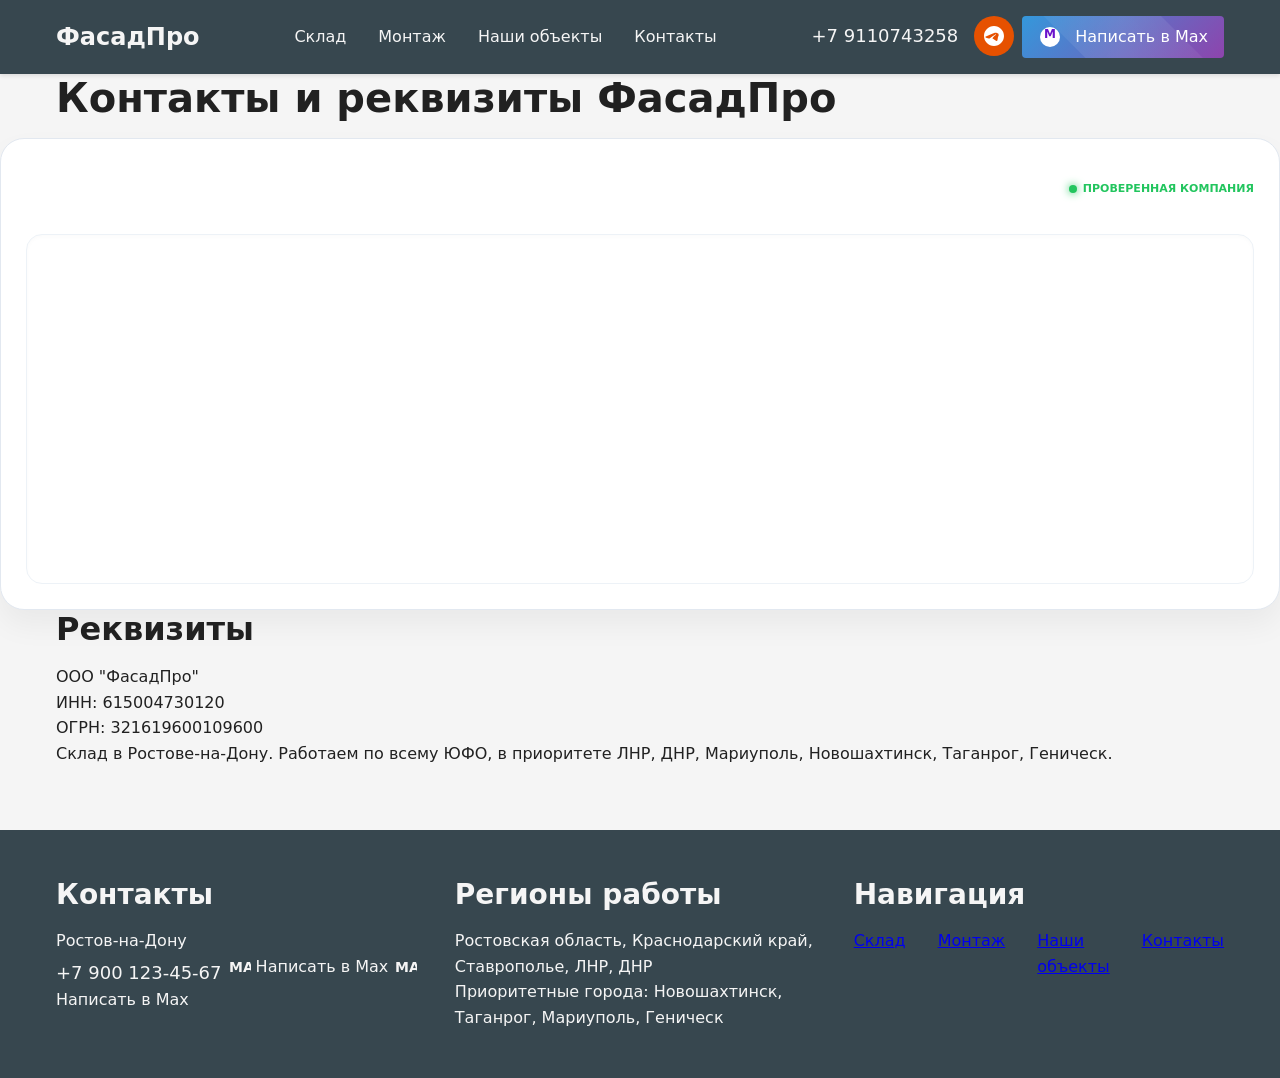
<file: contacts/index.html>
<!DOCTYPE html>
<html lang="ru">
<head>
    <meta charset="UTF-8">
    <meta name="viewport" content="width=device-width, initial-scale=1.0">
    <title>Контакты ФасадПро | Ростов-на-Дону и ЮФО</title>
    <meta name="description" content="Контакты и реквизиты компании ФасадПро. Ростов-на-Дону и ЮФО.">
    <link rel="stylesheet" href="../css/style.css">
    <link rel="canonical" href="/" />
</head>
<body itemscope itemtype="https://schema.org/ContactPage">
    <header class="header">
        <div class="header__container container">
            <a href="/" class="header__logo" itemprop="name">ФасадПро</a>
            <nav class="nav">
                <ul class="nav__list">
                    <li class="nav__item"><a href="/opt/" class="nav__link">Склад</a></li>
                    <li class="nav__item"><a href="/service/" class="nav__link">Монтаж</a></li>
                    <li class="nav__item"><a href="/projects/" class="nav__link">Наши объекты</a></li>
                    <li class="nav__item"><a href="/contacts/" class="nav__link">Контакты</a></li>
                </ul>
            </nav>
            <div class="contact-info">
    <a href="tel:+79110743258" class="contact-phone" itemprop="telephone">+7 9110743258</a>
    <div class="messenger-links">
        <!-- Telegram -->
        <a href="https://t.me" class="messenger-btn" aria-label="Telegram">
            <svg width="24" height="24" fill="currentColor" viewBox="0 0 24 24">
                <path d="M12 2C6.48 2 2 6.48 2 12s4.48 10 10 10 10-4.48 10-10S17.52 2 12 2zm4.64 6.8c-.15 1.58-.8 5.42-1.13 7.19-.14.75-.42 1-.68 1.03-.58.05-1.02-.38-1.58-.75-.88-.58-1.38-.94-2.23-1.5-.99-.65-.35-1.01.22-1.59.15-.15 2.71-2.48 2.76-2.69.01-.03.01-.14-.07-.2-.08-.06-.19-.04-.27-.02-.11.02-1.93 1.23-5.46 3.62-.51.35-.98.52-1.4.51-.46-.01-1.35-.26-2.01-.48-.81-.27-1.46-.42-1.4-.88.03-.24.38-.49 1.07-.74 4.2-1.82 7-3.03 8.4-3.61 4-.17 4.83 2.41 3.78 4.11z""")/>>
            </svg>
        </a>
        
        <!-- Кнопка Max — ТЕПЕРЬ ВСЁ ВНУТРИ ССЫЛКИ -->
        <a href="https://max.ru/u/f9LHodD0cOLCYrrmLShzYi_67y3xTLNrS7mlFq0reNsHghH40Huu1h28MgE" class="max-btn" aria-label="Написать в Max">
            <svg width="24" height="24" viewBox="0 0 24 24" style="vertical-align: middle;">
                <circle cx="12" cy="12" r="10" fill="white""")/>>
                <text x="50%" y="55%" text-anchor="middle" font-size="12" font-weight="bold" fill="#6a11cb">M</text>
            </svg>
            <span style="margin-left: 5px; vertical-align: middle;">Написать в Max</span>
        </a>
    </div>
</div>

        </div>
    </header>

    <main>
        <section class="hero">
            <div class="container">
                <h1>Контакты и реквизиты ФасадПро</h1>
            </div>
        </section>

        <section class="map">
          <div style="background: #ffffff; border-radius: 24px; border: 1px solid #e2e8f0; padding: 25px; box-shadow: 0 15px 30px rgba(0,0,0,0.05);">
    
    <!-- Блок с рейтингом и статусом -->
    <div style="display: flex; justify-content: space-between; align-items: center; margin-bottom: 20px; flex-wrap: wrap; gap: 15px;">
        <div style="width: 150px; height: 50px; overflow: hidden;">
            <iframe src="https://yandex.ru/sprav/widget/rating-badge/117003318552?type=rating" width="150" height="50" frameborder="0"></iframe>
        </div>
        <div style="text-align: right;">
            <p style="font-size: 11px; font-weight: 800; color: #22c55e; display: flex; align-items: center; justify-content: flex-end; margin: 0;">
                <span style="width: 8px; height: 8px; background: #22c55e; border-radius: 50%; display: inline-block; margin-right: 6px; box-shadow: 0 0 8px #22c55e;"></span>
                ПРОВЕРЕННАЯ КОМПАНИЯ
            </p>
        </div>
    </div>

    <!-- Блок с картой -->
    <div style="position: relative; overflow: hidden; height: 350px; border-radius: 16px; border: 1px solid #edf2f7; box-shadow: inset 0 2px 4px rgba(0,0,0,0.02);">
        <iframe src="https://yandex.ru/map-widget/v1/?z=12&ol=biz&oid=117003318552" width="100%" height="100%" frameborder="0" loading="lazy" style="display: block;"></iframe>
    </div>
</div>
  

            </div>
        </section>

        <section class="requisites">
            <div class="container">
                <h2>Реквизиты</h2>
                <p>ООО "ФасадПро"</p>
                <p>ИНН: 615004730120</p>
                <p>ОГРН: 321619600109600</p>
            </div>
        </section>

        <section class="regions">
            <div class="container">
                <p>Склад в Ростове-на-Дону. Работаем по всему ЮФО, в приоритете ЛНР, ДНР, Мариуполь, Новошахтинск, Таганрог, Геническ.</p>
            </div>
        </section>
    </main>

    <footer class="footer">
        <div class="container">
            <div class="footer__grid">
                <div>
                    <h3>Контакты</h3>
                    <p itemprop="address" itemscope itemtype="https://schema.org/PostalAddress">
                        <span itemprop="addressLocality">Ростов-на-Дону</span>
                    </p>
                    <a href="tel:+79110743258" class="contact-phone">+7 900 123-45-67</a>
                   </a>
                    <a href="https://max.ru/u/f9LHodD0cOLCYrrmLShzYi_67y3xTLNrS7mlFq0reNsHghH40Huu1h28MgE" target="_blank" style="display: inline-flex; align-items: center; text-decoration: none; color: inherit;">
    <svg width="24" height="24" fill="currentColor" viewBox="0 0 24 24">
        <text x="2" y="18" font-size="14" font-weight="bold">MAX</text>
    </svg>
    <span style="margin-left: 5px;">Написать в Max</span>
</a>
                        <svg width="24" height="24" fill="currentColor" viewBox="0 0 24 24">
                            <text x="2" y="18" font-size="14" font-weight="bold">MAX</text>
                        </svg>
                        Написать в Max
                    </a>
                </div>
                <div>
                    <h3>Регионы работы</h3>
                    <p>Ростовская область, Краснодарский край, Ставрополье, ЛНР, ДНР</p>
                    <p>Приоритетные города: Новошахтинск, Таганрог, Мариуполь, Геническ</p>
                </div>
                <div>
                    <h3>Навигация</h3>
                   <ul class="nav__list">
    <li><a href="opt/">Склад</a></li>
    <li><a href="service/">Монтаж</a></li>
    <li><a href="projects/">Наши объекты</a></li>
    <li><a href="contacts/">Контакты</a></li>
</ul>
                </div>
            </div>
        </div>
    </footer>

    <script>
        // Mobile menu toggle
        document.querySelector('.header__menu-toggle')?.addEventListener('click', () => {
            document.querySelector('.nav').classList.toggle('active');
        });

        // Lazy loading for images
        document.addEventListener('DOMContentLoaded', () => {
            const lazyImages = document.querySelectorAll('img[loading="lazy"]');
            lazyImages.forEach(img => {
                img.classList.add('lazy-image');
                img.addEventListener('load', () => img.classList.add('loaded'));
            });
        });
    </script>
</body>
</html>
</file>
<file: css/style.css>
/* Reset & Base Styles */
:root {
  --color-primary: #e65100; /* Brick orange */
  --color-secondary: #37474f; /* Graphite */
  --color-light: #f5f5f5;
  --color-text: #212121;
  --color-text-light: #757575;
  --font-main: system-ui, -apple-system, "Segoe UI", Roboto, sans-serif;
  --container-width: 1200px;
  --spacing-unit: 1rem;
}

/* Critical CSS - Core Styles */
* {
  margin: 0;
  padding: 0;
  box-sizing: border-box;
}

html {
  font-size: 16px;
  scroll-behavior: smooth;
}

body {
  font-family: var(--font-main);
  line-height: 1.6;
  color: var(--color-text);
  background: var(--color-light);
}

/* Typography */
h1, h2, h3, h4, h5, h6 {
  font-weight: 700;
  line-height: 1.2;
  margin-bottom: var(--spacing-unit);
}

h1 { font-size: 2rem; }
h2 { font-size: 1.75rem; }
h3 { font-size: 1.5rem; }

@media (min-width: 768px) {
  h1 { font-size: 2.5rem; }
  h2 { font-size: 2rem; }
  h3 { font-size: 1.75rem; }
}

/* Layout & Grid */
.container {
  width: 100%;
  max-width: var(--container-width);
  margin: 0 auto;
  padding: 0 var(--spacing-unit);
}

.grid {
  display: grid;
  gap: var(--spacing-unit);
}

/* Header */
.header {
  background: var(--color-secondary);
  color: var(--color-light);
  position: sticky;
  top: 0;
  z-index: 100;
  box-shadow: 0 2px 4px rgba(0,0,0,0.1);
}

.header__container {
  display: flex;
  justify-content: space-between;
  align-items: center;
  padding: 1rem var(--spacing-unit);
}

.header__logo {
  font-size: 1.5rem;
  font-weight: 700;
  color: var(--color-light);
  text-decoration: none;
}

/* Navigation */
.nav {
  display: none;
}

.nav.active {
  display: block;
  position: fixed;
  top: 60px;
  left: 0;
  right: 0;
  background: var(--color-secondary);
  padding: 1rem;
}

.nav__list {
  list-style: none;
}

.nav__item {
  margin-bottom: 0.5rem;
}

.nav__link {
  color: var(--color-light);
  text-decoration: none;
  font-weight: 500;
  transition: color 0.3s;
}

.nav__link:hover {
  color: var(--color-primary);
}

@media (min-width: 768px) {
  .nav {
    display: block;
  }
  
  .nav__list {
    display: flex;
    gap: 2rem;
  }
  
  .nav__item {
    margin: 0;
  }
}

/* Buttons */
.btn {
  display: inline-flex;
  align-items: center;
  padding: 0.75rem 1.5rem;
  border: none;
  border-radius: 4px;
  font-weight: 500;
  text-decoration: none;
  cursor: pointer;
  transition: background-color 0.3s, transform 0.3s;
}

.btn--primary {
  background: var(--color-primary);
  color: white;
}

.btn--primary:hover {
  background: #d84315;
  transform: translateY(-1px);
}

.btn--outline {
  border: 2px solid var(--color-primary);
  color: var(--color-primary);
  background: transparent;
}

.btn--outline:hover {
  background: var(--color-primary);
  color: white;
}

/* Contact Elements */
.contact-info {
  display: flex;
  align-items: center;
  gap: 1rem;
}

.contact-phone {
  color: var(--color-light);
  text-decoration: none;
  font-weight: 500;
  font-size: 1.125rem;
}

.messenger-links {
  display: flex;
  gap: 0.5rem;
}

.messenger-btn {
  padding: 0.5rem;
  border-radius: 50%;
  background: var(--color-primary);
  color: white;
  text-decoration: none;
  display: flex;
  align-items: center;
  justify-content: center;
  width: 40px;
  height: 40px;
}

/* Cards */
.card {
  background: white;
  border-radius: 8px;
  box-shadow: 0 2px 4px rgba(0,0,0,0.1);
  overflow: hidden;
}

.card__image {
  width: 100%;
  height: 200px;
  object-fit: cover;
}

.card__content {
  padding: var(--spacing-unit);
}

/* Before/After Gallery */
.before-after {
  display: grid;
  gap: 1rem;
}

@media (min-width: 768px) {
  .before-after {
    grid-template-columns: repeat(2, 1fr);
  }
}

.project-card {
  background: white;
  border-radius: 8px;
  padding: var(--spacing-unit);
  box-shadow: 0 2px 4px rgba(0,0,0,0.1);
}

.project-card__images {
  display: grid;
  gap: 1rem;
  margin-bottom: var(--spacing-unit);
}

@media (min-width: 768px) {
  .project-card__images {
    grid-template-columns: repeat(2, 1fr);
  }
}

/* Footer */
.footer {
  background: var(--color-secondary);
  color: var(--color-light);
  padding: 3rem 0;
  margin-top: 4rem;
}

.footer__grid {
  display: grid;
  gap: 2rem;
}

@media (min-width: 768px) {
  .footer__grid {
    grid-template-columns: repeat(3, 1fr);
  }
}

/* Utilities */
.text-center { text-align: center; }
.mt-1 { margin-top: var(--spacing-unit); }
.mt-2 { margin-top: calc(var(--spacing-unit) * 2); }
.mb-1 { margin-bottom: var(--spacing-unit); }
.mb-2 { margin-bottom: calc(var(--spacing-unit) * 2); }

/* Lazy Loading */
.lazy-image {
  opacity: 0;
  transition: opacity 0.3s;
}

.lazy-image.loaded {
  opacity: 1;
}

/* Schema.org Styles */
[itemtype] {
  display: block;
}

/* Animations */
@keyframes fadeIn {
  from { opacity: 0; }
  to { opacity: 1; }
}

.fade-in {
  animation: fadeIn 0.5s ease-in-out;
}

/* Max Messenger Button */
.max-btn {
  padding: 0.5rem 1rem;
  border-radius: 4px;
  background: linear-gradient(135deg, #3498db, #8e44ad);
  color: white;
  text-decoration: none;
  display: flex;
  align-items: center;
  gap: 0.5rem;
  font-weight: 500;
  transition: transform 0.3s, box-shadow 0.3s;
  position: relative;
  overflow: hidden;
}

.max-btn::before {
  content: '';
  position: absolute;
  top: -50%;
  left: -50%;
  width: 200%;
  height: 200%;
  background: linear-gradient(45deg, transparent, rgba(255,255,255,0.1), transparent);
  transform: rotate(45deg);
  animation: shimmer 2s infinite;
}

@keyframes shimmer {
  0% { transform: translateX(-100%) rotate(45deg); }
  100% { transform: translateX(100%) rotate(45deg); }
}

.max-btn:hover {
  transform: translateY(-1px);
  box-shadow: 0 4px 12px rgba(52, 152, 219, 0.2);
}

/* Calculator Form */
.calculator {
  background: white;
  border-radius: 8px;
  padding: 2rem;
  box-shadow: 0 2px 4px rgba(0,0,0,0.1);
  max-width: 600px;
  margin: 0 auto;
}

.calculator__group {
  margin-bottom: 1.5rem;
}

.calculator__label {
  display: block;
  margin-bottom: 0.5rem;
  font-weight: 500;
  color: var(--color-text);
}

.calculator__input {
  width: 100%;
  padding: 0.75rem;
  border: 1px solid #ddd;
  border-radius: 4px;
  font-size: 1rem;
  transition: border-color 0.3s;
}

.calculator__input:focus {
  border-color: var(--color-primary);
  outline: none;
}

.calculator__checkbox {
  display: flex;
  align-items: center;
  gap: 0.5rem;
  cursor: pointer;
}

.calculator__checkbox input[type="checkbox"] {
  width: 18px;
  height: 18px;
  cursor: pointer;
}

.calculator__result {
  margin-top: 1.5rem;
  padding-top: 1.5rem;
  border-top: 1px solid #eee;
}

.calculator__total {
  font-size: 1.25rem;
  font-weight: 700;
  color: var(--color-primary);
}

@media (max-width: 768px) {
  .contact-info {
    flex-wrap: wrap;
  }
  
  .max-btn {
    margin-top: 0.5rem;
    width: 100%;
    justify-content: center;
  }
  
  .calculator {
    padding: 1rem;
  }
}
</file>
